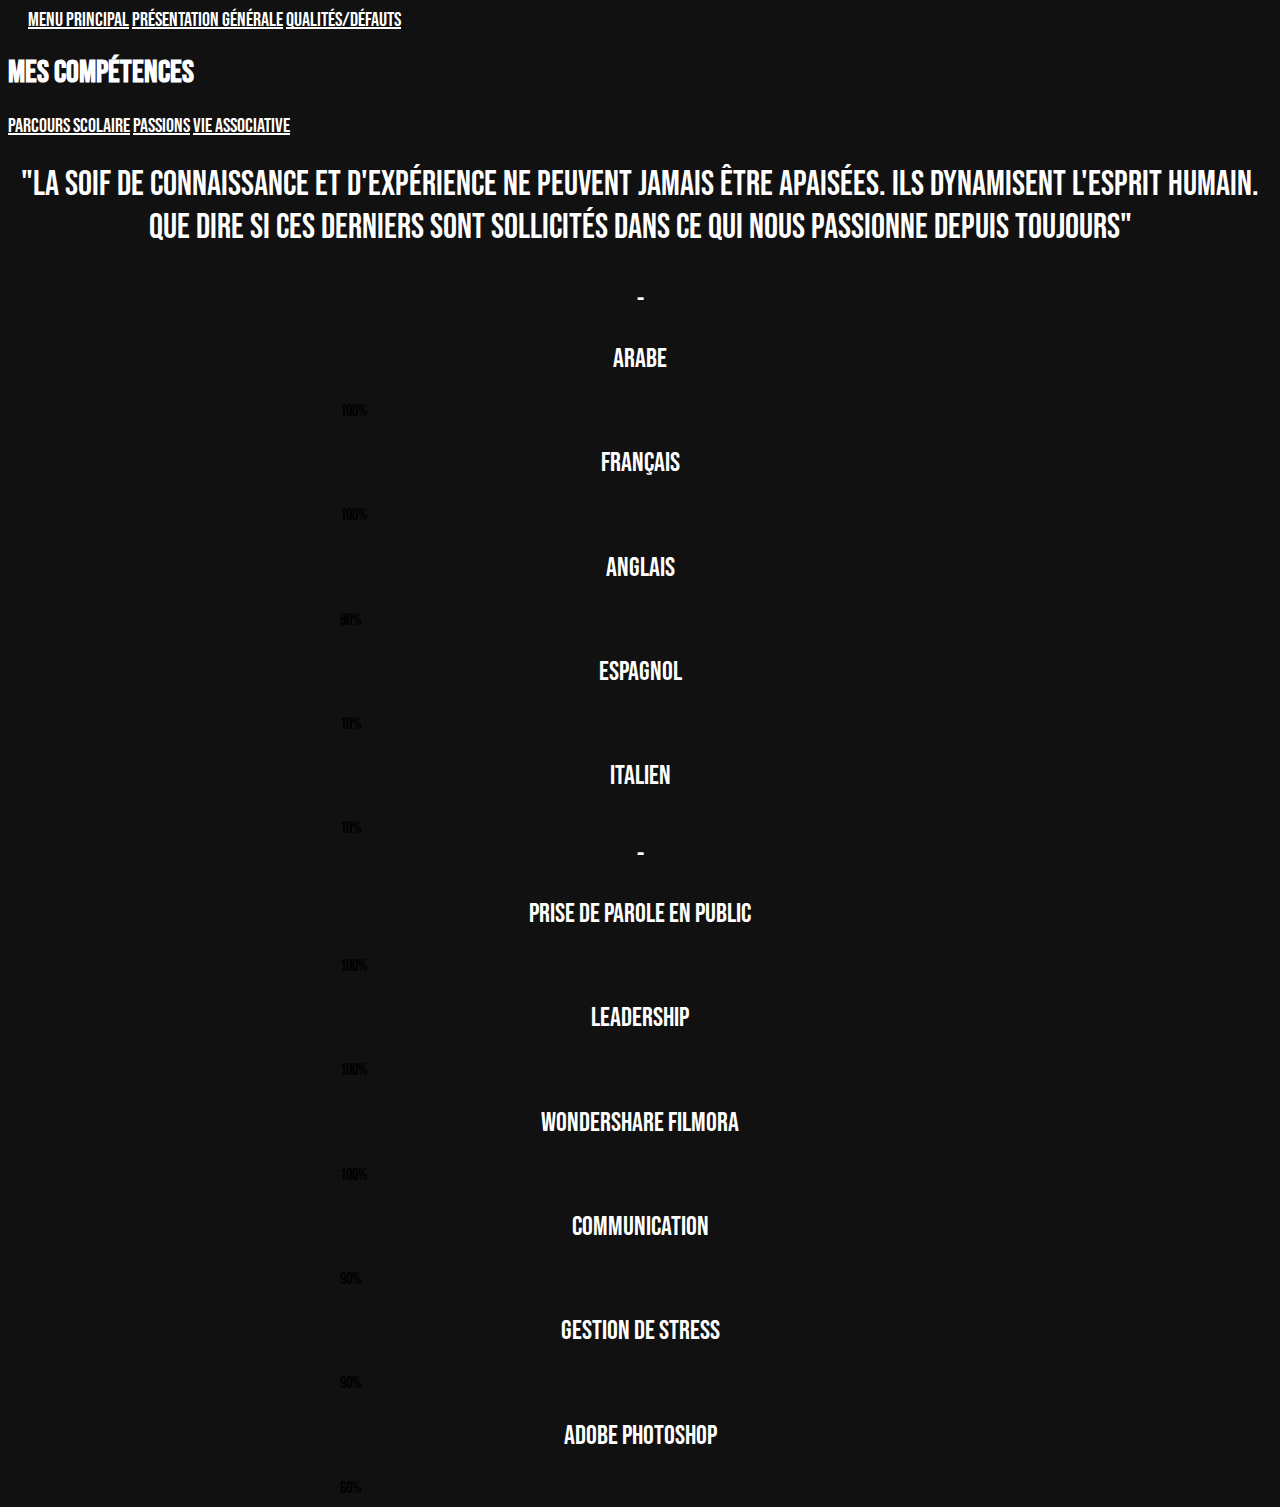
<file: Elements/Comp.html>
<!DOCTYPE html>
<html lang="en"> <!-- Racine du Document -->
<head> <!-- Métadonnées du fichier-->
    <meta charset="UTF-8">
    <meta http-equiv="X-UA-Compatible" content="IE=edge">
    <meta name="viewport" content="width=device-width, initial-scale=1.0">
    <link href="https://cdn.jsdelivr.net/npm/bootstrap@5.2.2/dist/css/bootstrap.min.css" rel="stylesheet" integrity="sha384-Zenh87qX5JnK2Jl0vWa8Ck2rdkQ2Bzep5IDxbcnCeuOxjzrPF/et3URy9Bv1WTRi" crossorigin="anonymous">
    <link rel="stylesheet" href="css/Comp.css" />
    <title>Curriculum Vitae - Youssef Souayah</title>
    
</head>
<body> <!-- Partie Principale du document-->
    <nav class="navbar bg-success"> <!-- Section destinée à la navigation -->
        <div class="left"> <!-- Conteneur générique du contenu du flux-->
            <a class="btn btn-dark" href="index.html" role="button" style="color:white">Menu Principal</a>
            <a class="btn btn-dark" href="Presg.html" role="button" style="color:white">Présentation Générale</a>
            <a class="btn btn-dark" href="QD.html" role="button" style="color:white">Qualités/Défauts</a>
        </div>
        <div class="text">
            <h1>Mes Compétences</h1>
        </div>
        <div class="right">    
            <a class="btn btn-dark" href="ParcS.html" role="button" style="color:white">Parcours Scolaire</a>
            <a class="btn btn-dark" href="Pass.html" role="button" style="color:white">Passions</a>
            <a class="btn btn-dark" href="VieA.html" role="button" style="color:white">Vie Associative</a>
        </div> 
    </nav> 
    <p class="text-success">"La soif de connaissance et d'expérience ne peuvent jamais être apaisées. Ils dynamisent l'esprit humain.<br> 
        Que dire si ces derniers sont sollicités dans ce qui nous passionne depuis toujours"</p>
    <p id="p1" class="text-white">-</p>
    <p id="p1" class="text-white">Arabe</p>
    <div class="progress" style="width: 600px; height: 20px;">
        <div class="progress-bar center-block bg-success progress-bar-striped progress-bar-animated" role="progressbar" style="width: 100%" aria-valuenow="10" aria-valuemin="0" aria-valuemax="100">100%</div>
    </div>
    <p id="p2" class="text-white">Français</p>
    <div class="progress" style="width: 600px; height: 20px;">
        <div class="progress-bar center-block bg-success progress-bar-striped progress-bar-animated" role="progressbar" style="width: 100%" aria-valuenow="10" aria-valuemin="0" aria-valuemax="100">100%</div>
    </div>
    <p id="p2" class="text-white">Anglais</p>
    <div class="progress" style="width: 600px; height: 20px;">
        <div class="progress-bar center-block bg-success progress-bar-striped progress-bar-animated" role="progressbar" style="width: 90%" aria-valuenow="10" aria-valuemin="0" aria-valuemax="100">90%</div>
    </div>
    <p id="p2" class="text-white">Espagnol</p>
    <div class="progress" style="width: 600px; height: 20px;">
        <div class="progress-bar center-block bg-success progress-bar-striped progress-bar-animated" role="progressbar" style="width: 10%" aria-valuenow="10" aria-valuemin="0" aria-valuemax="100">10%</div>
    </div>
    <p id="p2" class="text-white">Italien</p>
    <div class="progress" style="width: 600px; height: 20px;">
        <div class="progress-bar center-block bg-success progress-bar-striped progress-bar-animated" role="progressbar" style="width: 10%" aria-valuenow="10" aria-valuemin="0" aria-valuemax="100">10%</div>
    </div>
    <p id="p1" class="text-white">-</p>
    <p id="p2" class="text-white">Prise de parole en public</p>
    <div class="progress" style="width: 600px; height: 20px;">
        <div class="progress-bar center-block bg-success progress-bar-striped progress-bar-animated" role="progressbar" style="width: 100%" aria-valuenow="10" aria-valuemin="0" aria-valuemax="100">100%</div>
    </div>
    <p id="p2" class="text-white">Leadership</p>
    <div class="progress" style="width: 600px; height: 20px;">
        <div class="progress-bar center-block bg-success progress-bar-striped progress-bar-animated" role="progressbar" style="width: 100%" aria-valuenow="10" aria-valuemin="0" aria-valuemax="100">100%</div>
    </div>
    <p id="p2" class="text-white">Wondershare Filmora</p>
    <div class="progress" style="width: 600px; height: 20px;">
        <div class="progress-bar center-block bg-success progress-bar-striped progress-bar-animated" role="progressbar" style="width: 100%" aria-valuenow="10" aria-valuemin="0" aria-valuemax="100">100%</div>
    </div>
    <p id="p2" class="text-white">Communication</p>
    <div class="progress" style="width: 600px; height: 20px;">
        <div class="progress-bar center-block bg-success progress-bar-striped progress-bar-animated" role="progressbar" style="width: 90%" aria-valuenow="10" aria-valuemin="0" aria-valuemax="100">90%</div>
    </div>
    <p id="p2" class="text-white">Gestion de stress</p>
    <div class="progress" style="width: 600px; height: 20px;">
        <div class="progress-bar center-block bg-success progress-bar-striped progress-bar-animated" role="progressbar" style="width: 90%" aria-valuenow="10" aria-valuemin="0" aria-valuemax="100">90%</div>
    </div>
    <p id="p2" class="text-white">Adobe Photoshop</p>
    <div class="progress" style="width: 600px; height: 20px;">
        <div class="progress-bar center-block bg-success progress-bar-striped progress-bar-animated" role="progressbar" style="width: 60%" aria-valuenow="10" aria-valuemin="0" aria-valuemax="100">60%</div>
    </div>

    <!-- img fluid pour rétrécir le backG en même temps que la fenêtre-->
    <script src="https://cdn.jsdelivr.net/npm/bootstrap@5.2.2/dist/js/bootstrap.bundle.min.js"></script> 
</body>
</html>
</file>
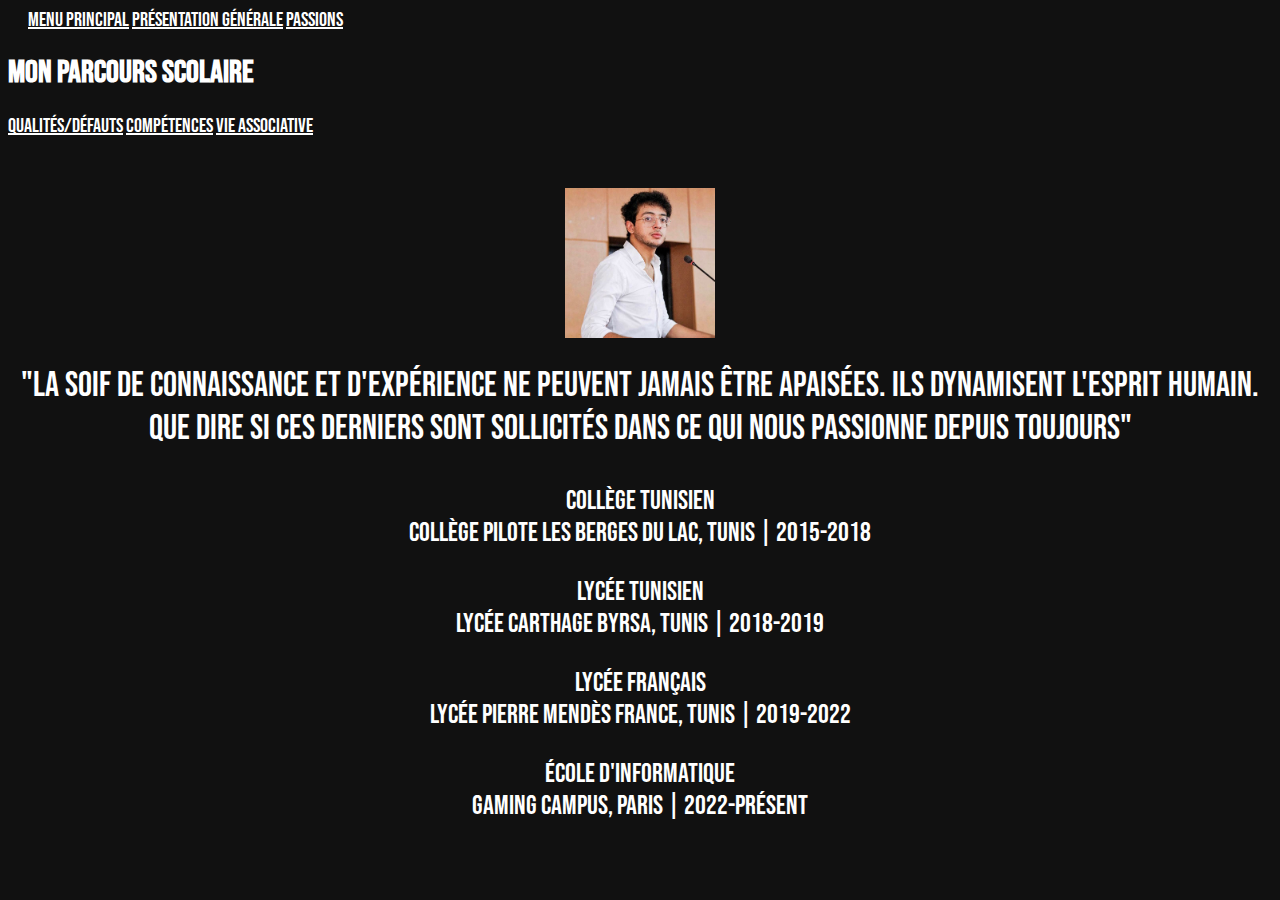
<file: Elements/ParcS.html>
<!DOCTYPE html>
<html lang="en">
<head>
    <meta charset="UTF-8">
    <meta http-equiv="X-UA-Compatible" content="IE=edge">
    <meta name="viewport" content="width=device-width, initial-scale=1.0">
    <link href="https://cdn.jsdelivr.net/npm/bootstrap@5.2.2/dist/css/bootstrap.min.css" rel="stylesheet" integrity="sha384-Zenh87qX5JnK2Jl0vWa8Ck2rdkQ2Bzep5IDxbcnCeuOxjzrPF/et3URy9Bv1WTRi" crossorigin="anonymous">
    <link rel="stylesheet" href="css/ParcS.css" />
    <title>Curriculum Vitae - Youssef Souayah</title>
    
</head>
<body>
    <nav class="navbar bg-success">
        <div class="left">
            <a class="btn btn-dark" href="index.html" role="button" style="color:white">Menu Principal</a>
            <a class="btn btn-dark" href="Presg.html" role="button" style="color:white">Présentation Générale</a>
            <a class="btn btn-dark" href="Pass.html" role="button" style="color:white">Passions</a>
        </div>
        <div class="text">
            <h1>Mon Parcours Scolaire</h1>
        </div>
        <div class="right">    
            <a class="btn btn-dark" href="QD.html" role="button" style="color:white">Qualités/Défauts</a>
            <a class="btn btn-dark" href="Comp.html" role="button" style="color:white">Compétences</a>
            <a class="btn btn-dark" href="VieA.html" role="button" style="color:white">Vie Associative</a>
        </div> 
    </nav> 
    <img class="rounded-circle" src="mypic.jpg" alt="mypic.jpg">
    <p class="text-success">"La soif de connaissance et d'expérience ne peuvent jamais être apaisées. Ils dynamisent l'esprit humain.<br> 
        Que dire si ces derniers sont sollicités dans ce qui nous passionne depuis toujours"</p>
    <p id="p1"><span class="text-success">Collège Tunisien </span><br>
        Collège Pilote Les berges du lac, Tunis | 2015-2018</p>
    <p id="p1"><span class="text-success">Lycée Tunisien </span><br>
        Lycée carthage byrsa, Tunis | 2018-2019</p>
    <p id="p1"><span class="text-success">Lycée Français </span><br>
        Lycée Pierre Mendès France, Tunis | 2019-2022</p>
    <p id="p1"><span class="text-success">école d'informatique </span><br>
        Gaming Campus, Paris | 2022-Présent</p>
    <!-- img fluid pour rétrécir le backG en même temps que la fenêtre-->
    <script src="https://cdn.jsdelivr.net/npm/bootstrap@5.2.2/dist/js/bootstrap.bundle.min.js"></script> 
</body>
</html>
</file>
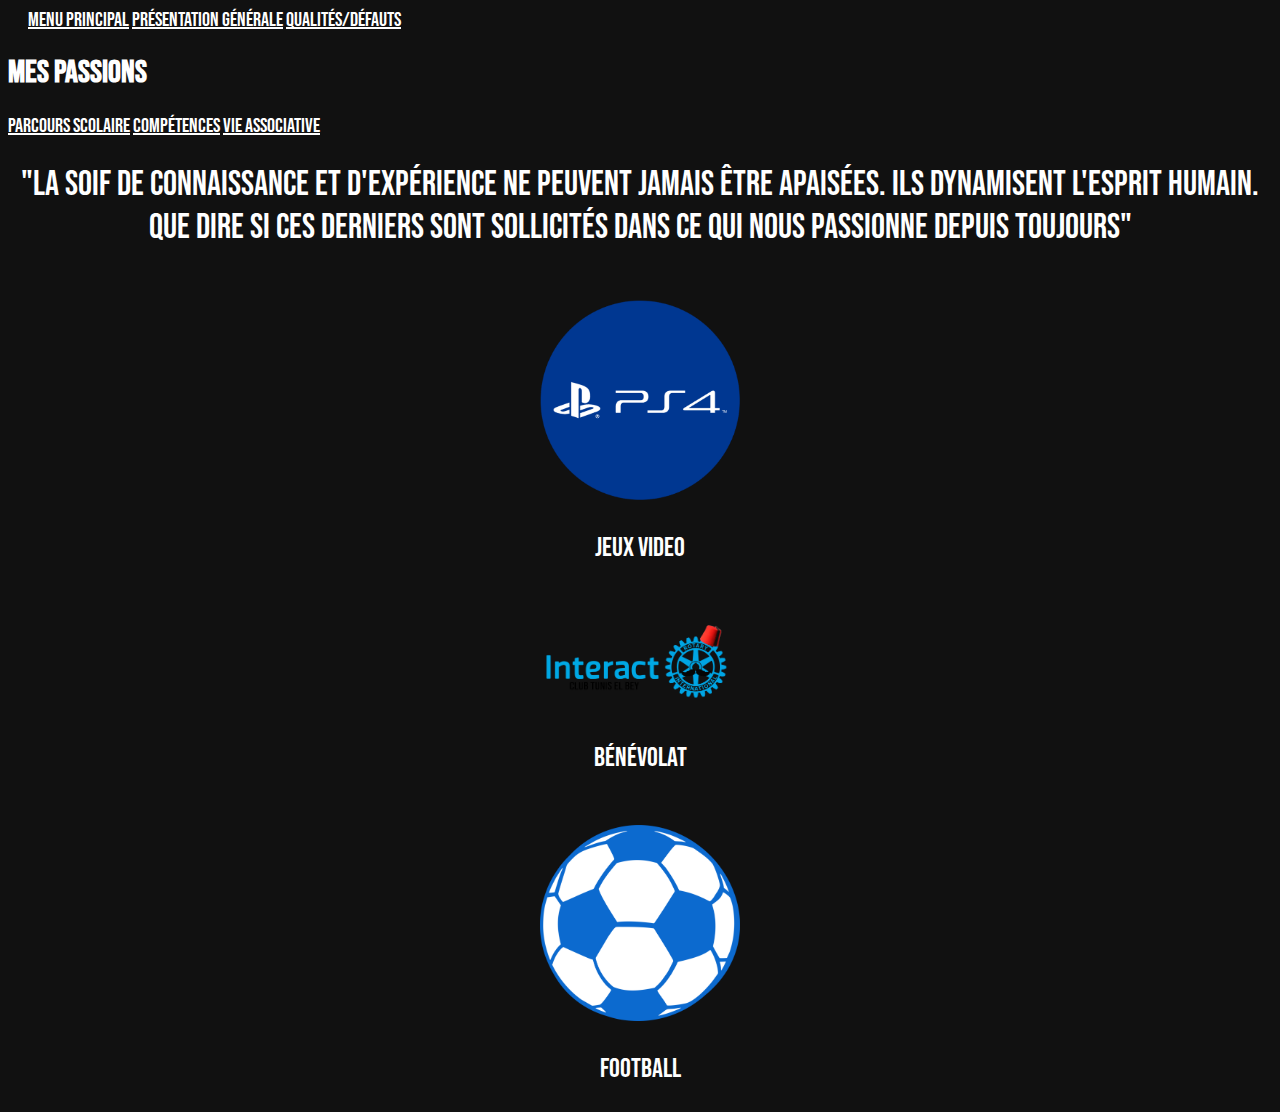
<file: Elements/Pass.html>
<!DOCTYPE html>
<html lang="en"> <!-- Racine du Document -->
<head> <!-- Métadonnées du fichier-->
    <meta charset="UTF-8">
    <meta http-equiv="X-UA-Compatible" content="IE=edge">
    <meta name="viewport" content="width=device-width, initial-scale=1.0">
    <link href="https://cdn.jsdelivr.net/npm/bootstrap@5.2.2/dist/css/bootstrap.min.css" rel="stylesheet" integrity="sha384-Zenh87qX5JnK2Jl0vWa8Ck2rdkQ2Bzep5IDxbcnCeuOxjzrPF/et3URy9Bv1WTRi" crossorigin="anonymous">
    <link rel="stylesheet" href="css/Int.css" />
    <title>Curriculum Vitae - Youssef Souayah</title>
    
</head>
<body> <!-- Partie Principale du document-->
    <nav class="navbar bg-primary"> <!-- Section destinée à la navigation -->
        <div class="left"> <!-- Conteneur générique du contenu du flux-->
            <a class="btn btn-dark" href="index.html" role="button" style="color:white">Menu Principal</a>
            <a class="btn btn-dark" href="Presg.html" role="button" style="color:white">Présentation Générale</a>
            <a class="btn btn-dark" href="QD.html" role="button" style="color:white">Qualités/Défauts</a>
        </div>
        <div class="text">
            <h1>Mes Passions</h1>
        </div>
        <div class="right">    
            <a class="btn btn-dark" href="ParcS.html" role="button" style="color:white">Parcours Scolaire</a>
            <a class="btn btn-dark" href="Comp.html" role="button" style="color:white">Compétences</a>
            <a class="btn btn-dark" href="VieA.html" role="button" style="color:white">Vie Associative</a>
        </div> 
    </nav> 
    <p class="text-primary">"La soif de connaissance et d'expérience ne peuvent jamais être apaisées. Ils dynamisent l'esprit humain.<br> 
        Que dire si ces derniers sont sollicités dans ce qui nous passionne depuis toujours"</p>
    <p id="p1"><img src="Play.png" alt="Play.png"><br>
        <span class="text-primary">Jeux video</span></p>
    <p id="p1"><img src="Interact.png" alt="Interact.png"><br>
        <span class="text-primary">Bénévolat</span></p>
    <p id="p1"><img src="ball.png" alt="ball.png"><br>
        <span class="text-primary">Football</span></p>
    <!-- img fluid pour rétrécir le backG en même temps que la fenêtre-->
    <script src="https://cdn.jsdelivr.net/npm/bootstrap@5.2.2/dist/js/bootstrap.bundle.min.js"></script> 
</body>
</html>
</file>
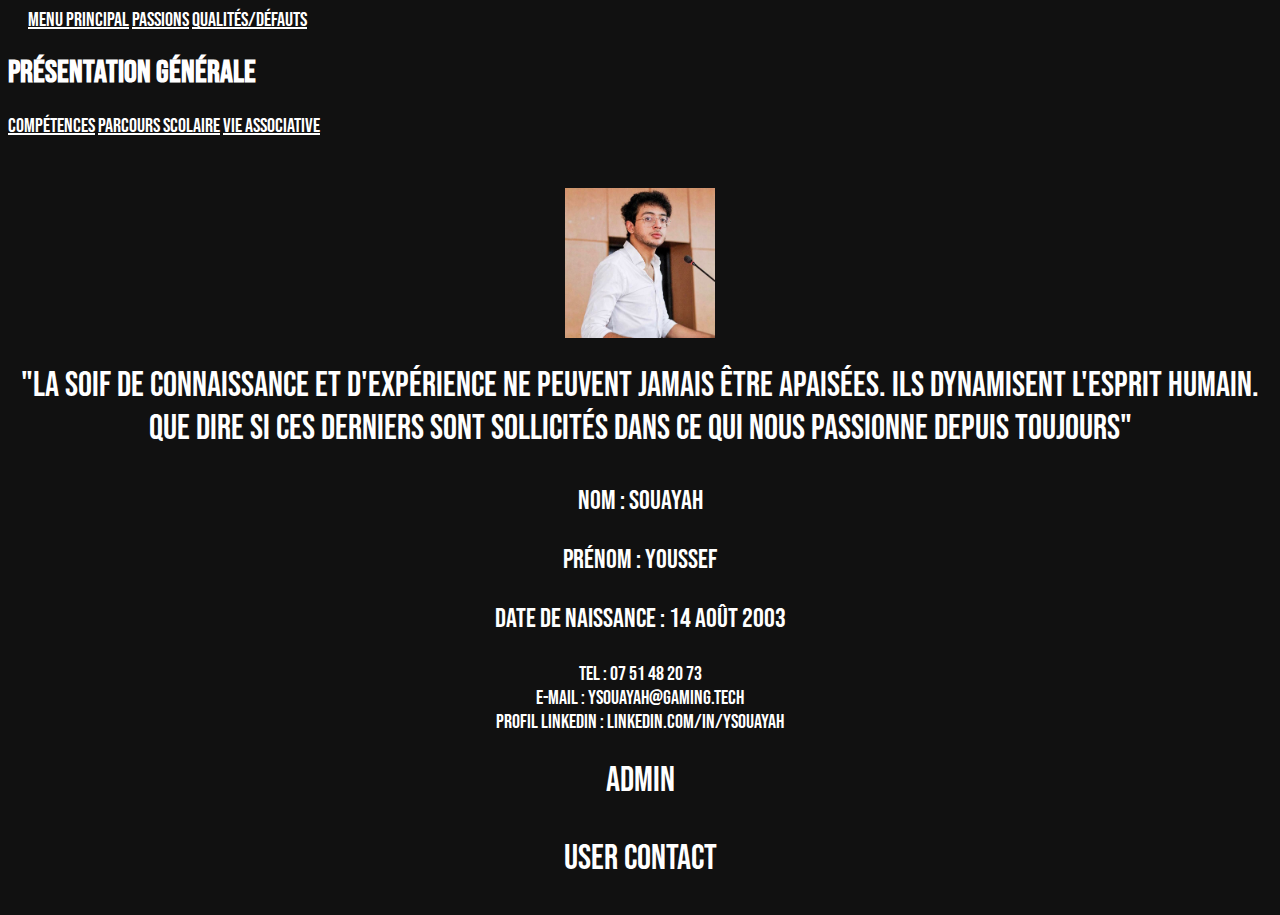
<file: Elements/Presg.html>
<!DOCTYPE html>
<html lang="en">
<head>
    <meta charset="UTF-8">
    <meta http-equiv="X-UA-Compatible" content="IE=edge">
    <meta name="viewport" content="width=device-width, initial-scale=1.0">
    <link href="https://cdn.jsdelivr.net/npm/bootstrap@5.2.2/dist/css/bootstrap.min.css" rel="stylesheet" integrity="sha384-Zenh87qX5JnK2Jl0vWa8Ck2rdkQ2Bzep5IDxbcnCeuOxjzrPF/et3URy9Bv1WTRi" crossorigin="anonymous">
    <link rel="stylesheet" href="css/stylepresg.css" />
    <title>Curriculum Vitae - Youssef Souayah</title>
    
</head>
<body>
    <nav class="navbar bg-success">
        <div class="left">
            <a class="btn btn-dark" href="index.html" role="button" style="color:white">Menu Principal</a>
            <a class="btn btn-dark" href="Pass.html" role="button" style="color:white">Passions</a>
            <a class="btn btn-dark" href="QD.html" role="button" style="color:white">Qualités/Défauts</a>
        </div>
        <div class="text">
            <h1>Présentation Générale</h1>
        </div>
        <div class="right">    
            <a class="btn btn-dark" href="Comp.html" role="button" style="color:white">Compétences</a>
            <a class="btn btn-dark" href="ParcS.html" role="button" style="color:white">Parcours Scolaire</a>
            <a class="btn btn-dark" href="VieA.html" role="button" style="color:white">Vie Associative</a>
        </div> 
    </nav> 
    <img class="rounded-circle" src="mypic.jpg" alt="mypic.jpg">
    <p class="text-success">"La soif de connaissance et d'expérience ne peuvent jamais être apaisées. Ils dynamisent l'esprit humain.<br> 
        Que dire si ces derniers sont sollicités dans ce qui nous passionne depuis toujours"</p>
    <p id="p1"><span class="text-success">Nom : </span> Souayah</p>
    <p id="p1"><span class="text-success">Prénom : </span> Youssef</p>
    <p id="p1"><span class="text-success">Date de naissance : </span> 14 Août 2003</p>
    <!-- img fluid pour rétrécir le backG en même temps que la fenêtre-->
    <script src="https://cdn.jsdelivr.net/npm/bootstrap@5.2.2/dist/js/bootstrap.bundle.min.js"></script> 
    <p class="tel"><span class="text-success">Tel : </span>07 51 48 20 73<br>
        <span class="text-success">E-mail : </span>ysouayah@gaming.tech<br>
        <span class="text-success">Profil LinkedIn : </span>linkedin.com/in/ysouayah
    </p> 
    <a class="cn" href="http://localhost/PROJET-PHP-main/WEBER%20Harry/connexion.php"><p class="cnt">Admin</p></a><NOBR>
    <a class="cn" href="http://localhost/PROJET-PHP-main/WEBER%20Harry/harry.php"><p class="cnt1">User Contact</p></a>
</body>
</html>
</file>
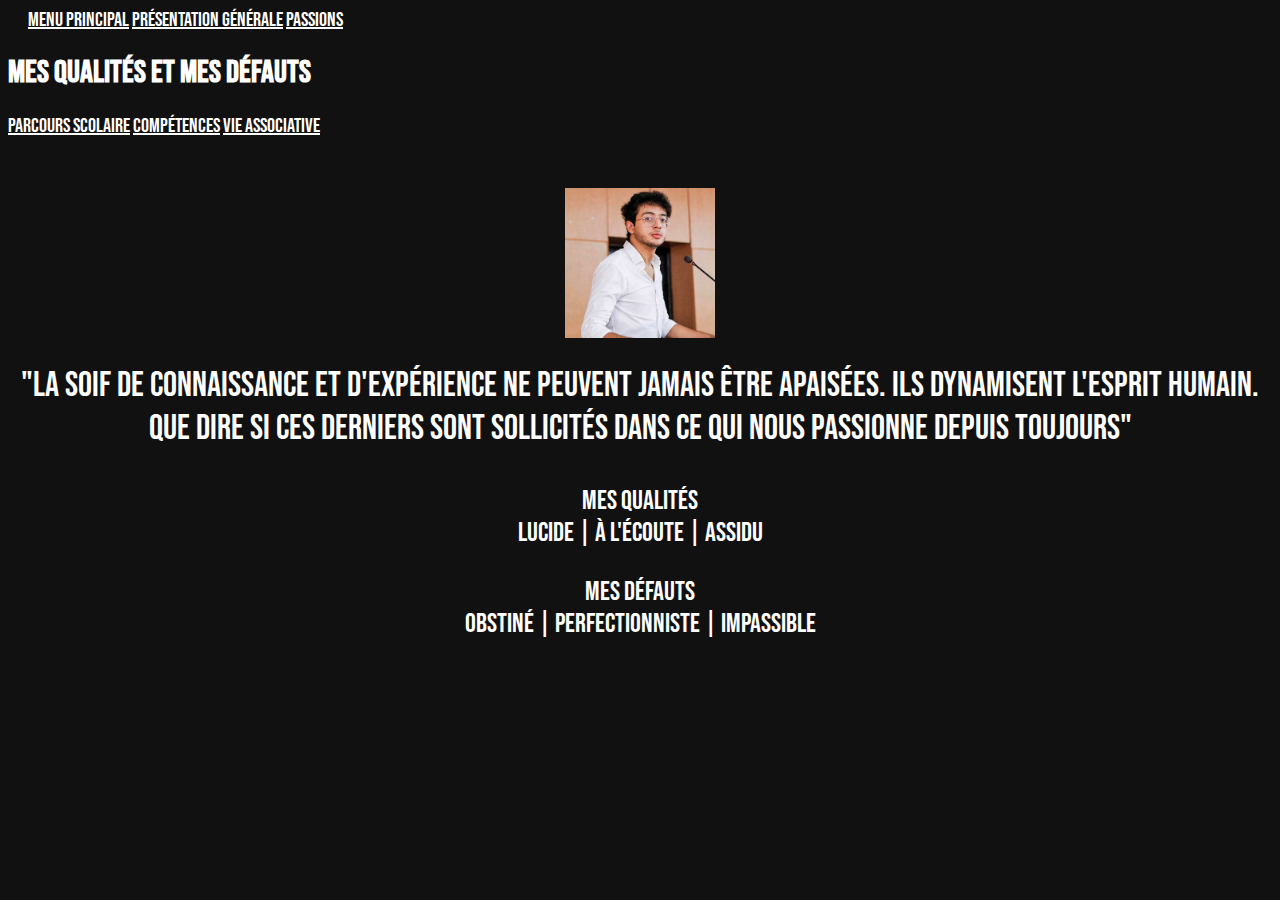
<file: Elements/QD.html>
<!DOCTYPE html>
<html lang="en">
<head>
    <meta charset="UTF-8">
    <meta http-equiv="X-UA-Compatible" content="IE=edge">
    <meta name="viewport" content="width=device-width, initial-scale=1.0">
    <link href="https://cdn.jsdelivr.net/npm/bootstrap@5.2.2/dist/css/bootstrap.min.css" rel="stylesheet" integrity="sha384-Zenh87qX5JnK2Jl0vWa8Ck2rdkQ2Bzep5IDxbcnCeuOxjzrPF/et3URy9Bv1WTRi" crossorigin="anonymous">
    <link rel="stylesheet" href="css/ParcS.css" />
    <title>Curriculum Vitae - Youssef Souayah</title>
    
</head>
<body>
    <nav class="navbar bg-success">
        <div class="left">
            <a class="btn btn-dark" href="index.html" role="button" style="color:white">Menu Principal</a>
            <a class="btn btn-dark" href="Presg.html" role="button" style="color:white">Présentation Générale</a>
            <a class="btn btn-dark" href="Pass.html" role="button" style="color:white">Passions</a>
        </div>
        <div class="text">
            <h1>Mes Qualités et mes défauts</h1>
        </div>
        <div class="right">    
            <a class="btn btn-dark" href="ParcS.html" role="button" style="color:white">Parcours Scolaire</a>
            <a class="btn btn-dark" href="Comp.html" role="button" style="color:white">Compétences</a>
            <a class="btn btn-dark" href="VieA.html" role="button" style="color:white">Vie Associative</a>
        </div> 
    </nav> 
    <img class="rounded-circle" src="mypic.jpg" alt="mypic.jpg">
    <p class="text-success">"La soif de connaissance et d'expérience ne peuvent jamais être apaisées. Ils dynamisent l'esprit humain.<br> 
        Que dire si ces derniers sont sollicités dans ce qui nous passionne depuis toujours"</p>
    <p id="p1"><span class="text-success">Mes Qualités</span><br>
        Lucide | à l'écoute | Assidu</p>
    <p id="p1"><span class="text-success">Mes Défauts</span><br>
        Obstiné | Perfectionniste | Impassible</p>
    <!-- img fluid pour rétrécir le backG en même temps que la fenêtre-->
    <script src="https://cdn.jsdelivr.net/npm/bootstrap@5.2.2/dist/js/bootstrap.bundle.min.js"></script> 
</body>
</html>
</file>
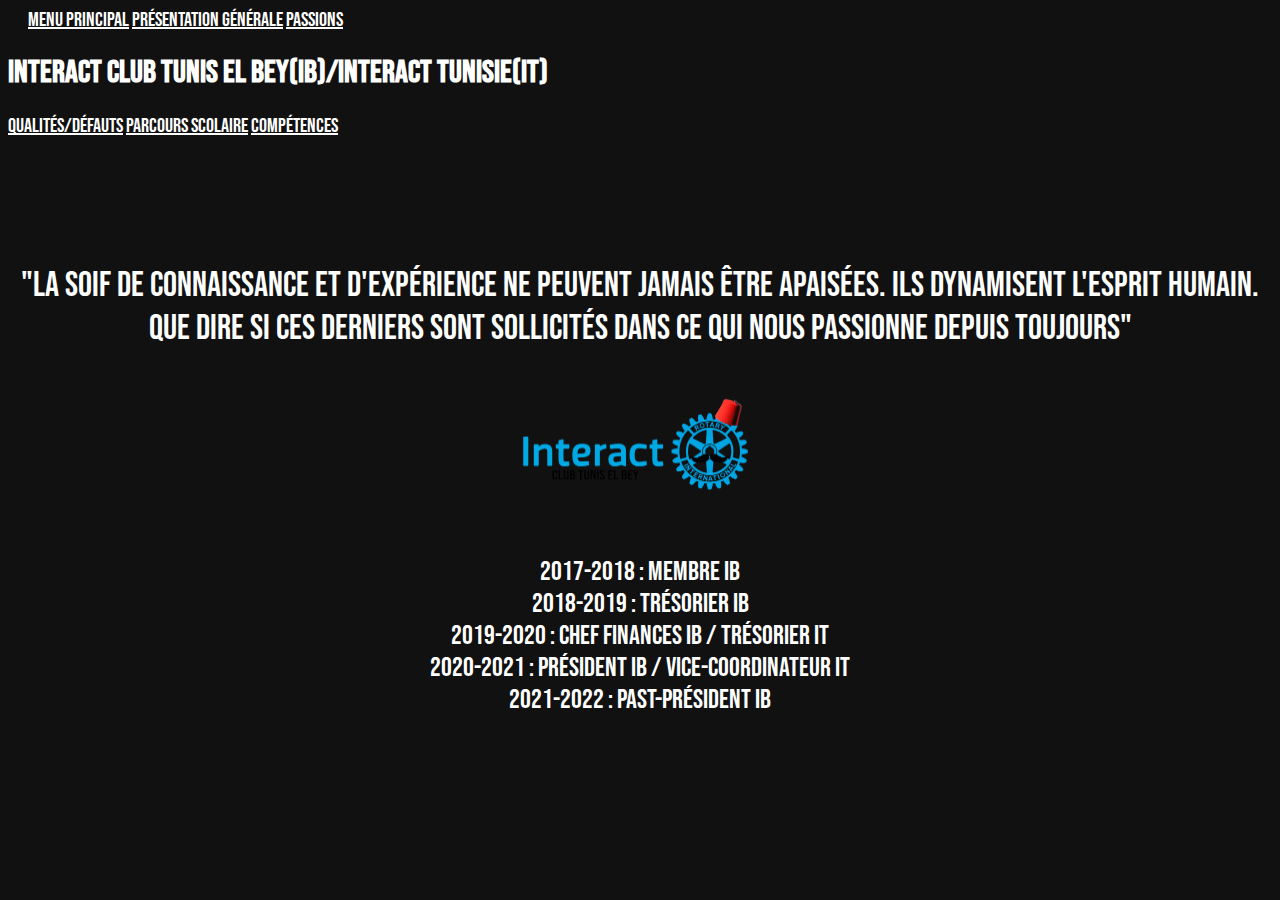
<file: Elements/VieA.html>
<!DOCTYPE html>
<html lang="en">
<head>
    <meta charset="UTF-8">
    <meta http-equiv="X-UA-Compatible" content="IE=edge">
    <meta name="viewport" content="width=device-width, initial-scale=1.0">
    <link href="https://cdn.jsdelivr.net/npm/bootstrap@5.2.2/dist/css/bootstrap.min.css" rel="stylesheet" integrity="sha384-Zenh87qX5JnK2Jl0vWa8Ck2rdkQ2Bzep5IDxbcnCeuOxjzrPF/et3URy9Bv1WTRi" crossorigin="anonymous">
    <link rel="stylesheet" href="css/VieAss.css" />
    <title>Curriculum Vitae - Youssef Souayah</title>
    
</head>
<body>
    <nav class="navbar bg-primary">
        <div class="left">
            <a class="btn btn-dark" href="index.html" role="button" style="color:white">Menu Principal</a>
            <a class="btn btn-dark" href="Presg.html" role="button" style="color:white">Présentation Générale</a>
            <a class="btn btn-dark" href="Pass.html" role="button" style="color:white">Passions</a>
            
        </div>
        <div class="text">
            <h1>Interact Club Tunis El Bey(IB)/Interact Tunisie(IT)</h1>
        </div>
        <div class="right">    
            <a class="btn btn-dark" href="QD.html" role="button" style="color:white">Qualités/Défauts</a>
            <a class="btn btn-dark" href="ParcS.html" role="button" style="color:white">Parcours Scolaire</a>
            <a class="btn btn-dark" href="Comp.html" role="button" style="color:white">Compétences</a>
        </div> 
    </nav> 
    <p class="text-primary">"La soif de connaissance et d'expérience ne peuvent jamais être apaisées. Ils dynamisent l'esprit humain.<br> 
        Que dire si ces derniers sont sollicités dans ce qui nous passionne depuis toujours"</p>
    <img src="Interact.png" alt="mypic.jpg">
    <p id="p1"><span class="text-primary">2017-2018 : </span>Membre IB<br>
        <span class="text-primary">2018-2019 : </span>Trésorier IB<br>
        <span class="text-primary">2019-2020 : </span> Chef Finances IB / Trésorier IT<br>
        <span class="text-primary">2020-2021 : </span> Président IB / Vice-coordinateur IT<br>
        <span class="text-primary">2021-2022 : </span> Past-Président IB</p>
    <!-- img fluid pour rétrécir le backG en même temps que la fenêtre-->
    <script src="https://cdn.jsdelivr.net/npm/bootstrap@5.2.2/dist/js/bootstrap.bundle.min.js"></script> 
</body>
</html>
</file>
<file: Elements/css/Comp.css>
.btn {
    font-size: 20px;
}

.left {
    margin-left: 20px;
    
}

.right{
    margin-right: 20px;
}

@font-face {
    font-family: "Bebas";
    src: url(../Bebas.otf);
}

.text {
    margin-top: 10px;
    color: white;
    
}

.ponc {
    color: white;
}

p {
    color: white;
    text-align: center;
    margin-top: 2%;
    font-size: 35px;
    
}

.progress {
    margin-left: auto;
    margin-right:auto; 
}

img {
    width: 200px;
    height: auto;
    display: block;
    margin: auto;
    margin-top: 4%;
}

#p1 {
    color: white;
    align-items:center;
    margin-top: 0%;
    font-size: 27px;
    
}

#p2 {
    margin-top: 2%;
    font-size: 27px;
}

#Matrix {
    position:fixed;
    filter: blur(6px);
    margin-top: -7.5%;
}

body {
    font-family: "Bebas", Regular;
    background-color: rgb(17, 17, 17); 
}

#info {
    height: 35px;
    margin-top: 3%;
}

.tel {
    margin-top: 1.0%;
    font-size: 20px;
    color: white;
    text-align: center;
}
</file>
<file: Elements/css/ParcS.css>
.btn {
    font-size: 20px;
}

.left {
    margin-left: 20px;
    
}

.right{
    margin-right: 20px;
}

@font-face {
    font-family: "Bebas";
    src: url(../Bebas.otf);
}

.text {
    margin-top: 10px;
    color: white;
    
}

.ponc {
    color: white;
}

p {
    color: white;
    text-align: center;
    margin-top: 2%;
    font-size: 35px;
    
}

img {
    width: 150px;
    height: 150px;;
    display: block;
    margin: auto;
    margin-top: 4%;
}

#p1 {
    color: white;
    text-align: center;
    margin-top: 0%;
    font-size: 27px;
    
}

#Matrix {
    position:fixed;
    filter: blur(6px);
    margin-top: -7.5%;
}

body {
    font-family: "Bebas", Regular;
    background-color: rgb(17, 17, 17); 
}

#info {
    height: 35px;
    margin-top: 3%;
}

.tel {
    margin-top: 1.0%;
    font-size: 20px;
    color: white;
    text-align: center;
}
</file>
<file: Elements/css/Int.css>
.btn {
    font-size: 20px;
}

.left {
    margin-left: 20px;
    
}

.right{
    margin-right: 20px;
}

@font-face {
    font-family: "Bebas";
    src: url(../Bebas.otf);
}

.text {
    margin-top: 10px;
    color: white;
    
}

.ponc {
    color: white;
}

p {
    color: white;
    text-align: center;
    margin-top: 2%;
    font-size: 35px;
    
}

img {
    width: 200px;
    height: auto;
    display: block;
    margin: auto;
    margin-top: 4%;
}

#p1 {
    color: white;
    align-items:center;
    margin-top: 0%;
    font-size: 27px;
    
}

#Matrix {
    position:fixed;
    filter: blur(6px);
    margin-top: -7.5%;
}

body {
    font-family: "Bebas", Regular;
    background-color: rgb(17, 17, 17); 
}

#info {
    height: 35px;
    margin-top: 3%;
}

.tel {
    margin-top: 1.0%;
    font-size: 20px;
    color: white;
    text-align: center;
}
</file>
<file: Elements/css/stylepresg.css>
.btn {
    font-size: 20px;
}

.left {
    margin-left: 20px;
    
}

.right{
    margin-right: 20px;
}

@font-face {
    font-family: "Bebas";
    src: url(../Bebas.otf);
}

.text {
    margin-top: 10px;
    color: white;
    
}

.ponc {
    color: white;
}

p {
    color: white;
    text-align: center;
    margin-top: 2%;
    font-size: 35px;
    
}

img {
    width: 150px;
    height: 150px;;
    display: block;
    margin: auto;
    margin-top: 4%;
}

#p1 {
    color: white;
    text-align: center;
    margin-top: 0%;
    font-size: 27px;
    
}

#Matrix {
    position:fixed;
    filter: blur(6px);
    margin-top: -7.5%;
}

body {
    font-family: "Bebas", Regular;
    background-color: rgb(17, 17, 17); 
}

#info {
    height: 35px;
    margin-top: 3%;
}

.cn {
    font-family: Bebas; 
    text-decoration: none; 
    color: white;
}

p.cnt1 {
    margin-top: 0px;
}

p.cnt:hover {
    color: rgb(75, 75, 75);
}

p.cnt1:hover {
    color: rgb(75, 75, 75);
}

.tel {
    margin-top: 1.0%;
    font-size: 20px;
    color: white;
    text-align: center;
}
</file>
<file: Elements/css/VieAss.css>
.btn {
    font-size: 20px;
}

.left {
    margin-left: 20px;
    
}

.right{
    margin-right: 20px;
}

@font-face {
    font-family: "Bebas";
    src: url(../Bebas.otf);
}

.text {
    margin-top: 10px;
    color: white;
    
}

.ponc {
    color: white;
}

p {
    color: white;
    text-align: center;
    margin-top: 2%;
    font-size: 35px;
    
}

img {
    width: 250px;
    height: auto;
    display: block;
    margin: auto;
    margin-top: 2%;
}

#p1 {
    color: white;
    text-align: center;
    margin-top: 4%;
    font-size: 27px;
    
}

#Matrix {
    position:fixed;
    filter: blur(6px);
    margin-top: -7.5%;
}

.size {
    font-size: 10px;
}

body {
    font-family: "Bebas", Regular;
    background-color: rgb(17, 17, 17); 
}

#info {
    height: 35px;
    margin-top: 3%;
}

.tel {
    margin-top: 1.0%;
    font-size: 20px;
    color: white;
    text-align: center;
}

.text-primary {
    margin-top: 10%;
}
</file>
